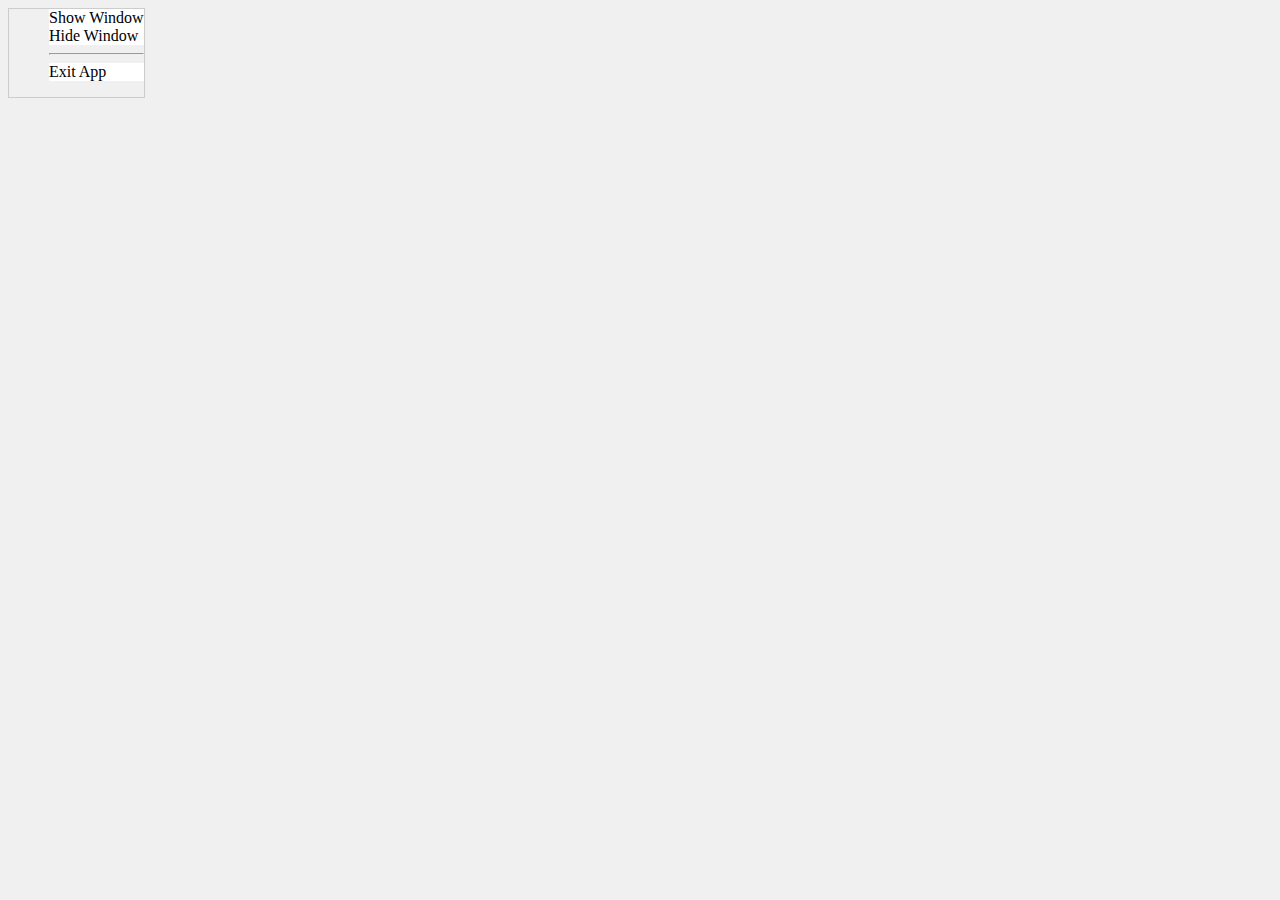
<file: src/ui/tray.html>
<html window-frame="tranparent">

<head>
    <title>Tray Menu</title>
    <style>
        @import url(tray.css);
    </style>
</head>

<body>
    <ul>
        <li id="show">Show Window</li>
        <li id="hide">Hide Window</li>
        <hr />
        <li id="exit">Exit App</li>
    </ul>
</body>

</html>
</file>
